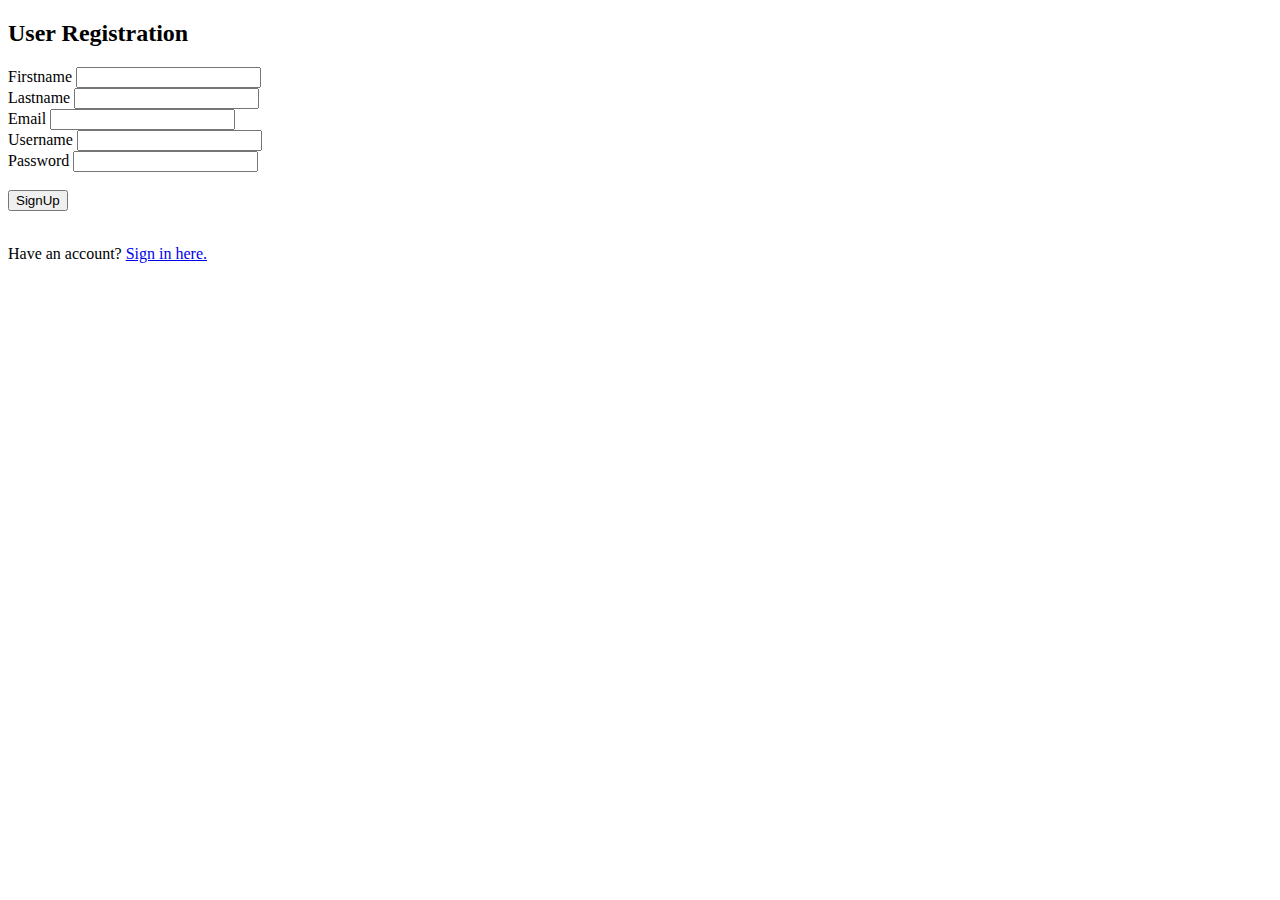
<file: index.html>
<!DOCTYPE html>
<html lang="en">

<head>
    <meta charset="UTF-8">
    <meta http-equiv="X-UA-Compatible" content="IE=edge">
    <meta name="viewport" content="width=device-width, initial-scale=1.0">
    <link rel="stylesheet" href="C:\Users\Shri\Desktop\Admin Dashboard\css\style1.css">
    <!----  <link rel="stylesheet" href="css/bootstrap.min.css"/>   -->
    <script src="https://code.jquery.com/jquery-3.6.0.min.js"
        integrity="sha256-/xUj+3OJU5yExlq6GSYGSHk7tPXikynS7ogEvDej/m4=" crossorigin="anonymous"></script>
    <!--<link rel="stylesheet" href="https://cdn.jsdelivr.net/npm/bootstrap-icons@1.7.2/font/bootstrap-icons.css">
    <link rel="stylesheet" href="css/style.css">  -->
    <script src="display_data.js"></script>
    <script src="myscript.js"></script>
    <link href="https://cdn.jsdelivr.net/npm/bootstrap@5.1.3/dist/css/bootstrap.min.css" rel="stylesheet"
        integrity="sha384-1BmE4kWBq78iYhFldvKuhfTAU6auU8tT94WrHftjDbrCEXSU1oBoqyl2QvZ6jIW3" crossorigin="anonymous">
    <script src="https://cdn.jsdelivr.net/npm/bootstrap@5.1.3/dist/js/bootstrap.bundle.min.js"
        integrity="sha384-ka7Sk0Gln4gmtz2MlQnikT1wXgYsOg+OMhuP+IlRH9sENBO0LRn5q+8nbTov4+1p"
        crossorigin="anonymous"></script>
    <title>Student Registration Form</title>
</head>

<body>
        <div class="container">
            <div class="login-box">
                <div class="row">
                    <div class="col-md-6 login-left">
                        <h2>User Registration</h2>
                        <form id="studentForm">
                            <div class="form-grp">
                                        <label>Firstname</label>
                                        <input type="text" id="Firstname" class="form-control" required />
                                    </div>
                            <div class="form-grp">
                                        <label>Lastname</label>
                                        <input type="text" id="Lastname" class="form-control" required />
                                    </div>
                            <div class="form-grp">
                                        <label>Email</label>
                                        <input type="text" id="Email" class="form-control" required />
                                    </div>
                            <div class="form-grp">
                                        <label>Username</label>
                                        <input type="text" id="Username" class="form-control" required />
                                    </div>
                                    <div class="form-grp">
                                        <label>Password</label>
                                        <input type="password" id="Password" class="form-control" required />
                                    </div><br>
                                    <button id="btnAddStudent" type="button" class="btn btn-primary btn-lg">SignUp</button><br><br>
                        <p class="link">Have an account? <a href="signin.html">Sign in here.</a></p>
                        </form>
                                </div>
                            </div>
                    </div>
                </div>
            
    <!--<script src="./js/bootstrap.bundle.min.js"></script>
    <script src="./js/jquery-3.5.1.js"></script>    
<script src="display-data.js"></script>
<script src="myscript.js"></script>   -->
</body>

</html>
</file>
